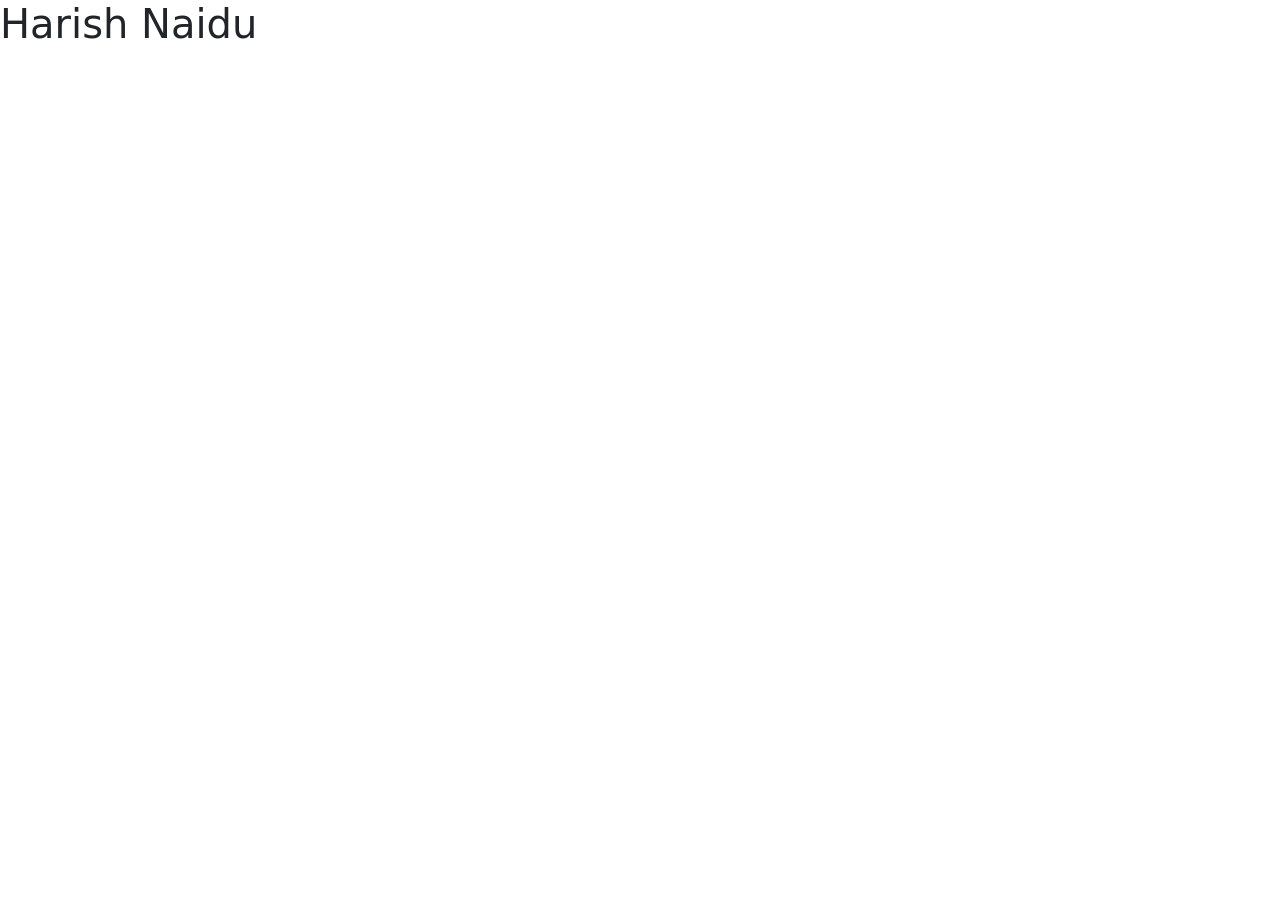
<file: BootStrap/bootstrp_intallation.html>
<!DOCTYPE html>
<html lang="en" dir="ltr">
  <head>
    <meta charset="utf-8">
    <title>BootStrap_ex</title>
    <link href="https://cdn.jsdelivr.net/npm/bootstrap@5.2.1/dist/css/bootstrap.min.css" rel="stylesheet" integrity="sha384-iYQeCzEYFbKjA/T2uDLTpkwGzCiq6soy8tYaI1GyVh/UjpbCx/TYkiZhlZB6+fzT" crossorigin="anonymous">

  </head>
  <body>
  <h1>Harish Naidu</h1>
  </body>
</html>
</file>
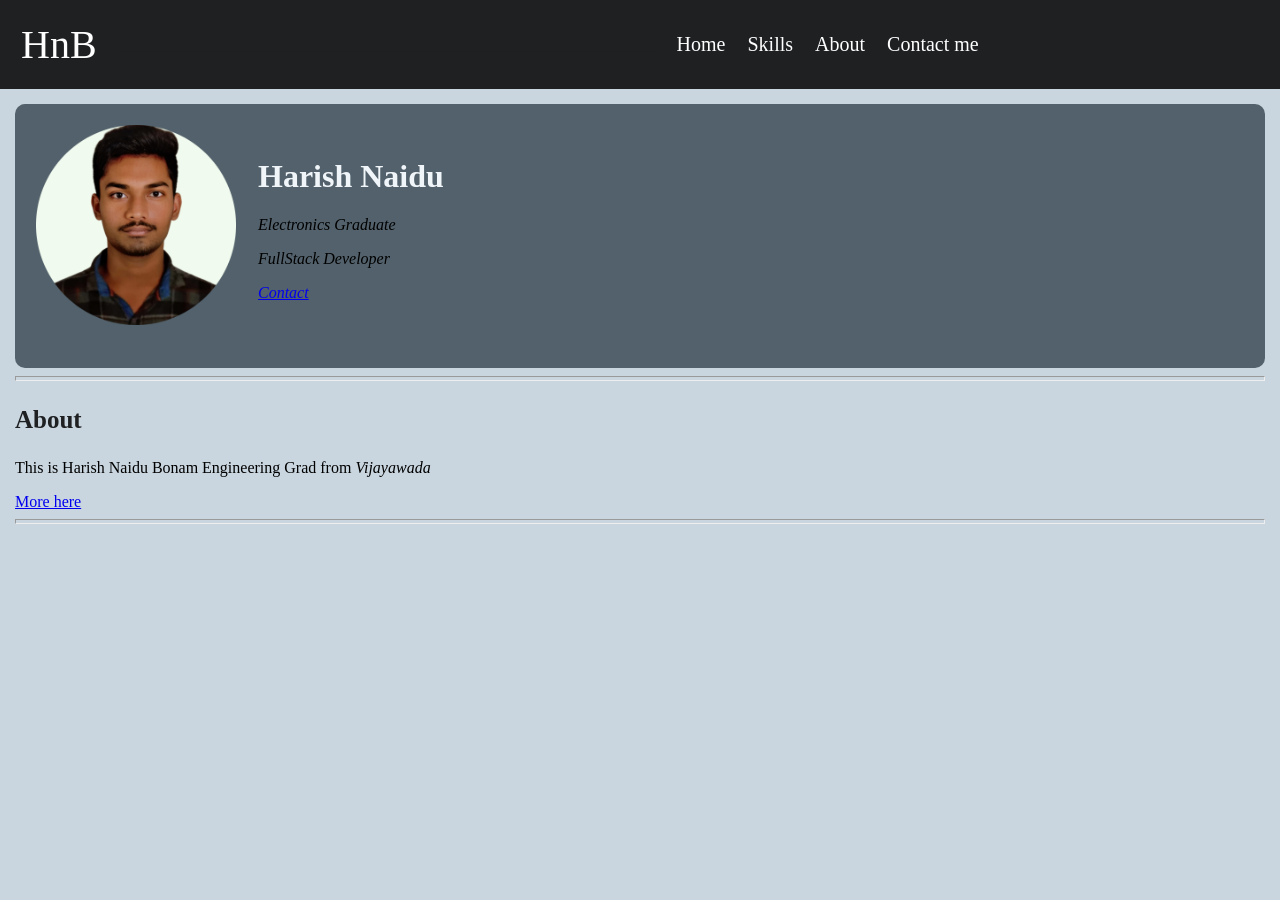
<file: CSS/About.html>
<!DOCTYPE html>
<html lang="en" dir="ltr">

<head>
  <meta charset="utf-8">
  <title></title>
  <link rel="stylesheet" href="style.css">

</head>

<body>
  <div style="background-color:#1E2022">
    <table cellspacing="20">
      <tr  style="color:#F0F5F9">
        <td ><a href="index.html" style="text-decoration: none;color:White;font-family:papyrus;font-size:40px;">HnB</a></td>
        <td style="color:#1E2022">___________________________________________________________________</td>
        <td><a href="index.html"  class="navbar" style="text-decoration: none;color:White;font-size:20px;
    ">Home</a></td>
        <td><a href="Skills.html" class="navbar" style="text-decoration: none;color:White;font-size:20px;">Skills</a></td>
        <td><a href="About.html" class="navbar" style="text-decoration: none;color:White;font-size:20px;">About</a></td>
        <td><a href="Detail_Form.html" class="navbar" style="text-decoration: none;color:White;font-size:20px;">Contact me</a></td>
      </tr>
    </table>
  </div>
  <div style="margin:15px">
    <div id="profiled" style="background-color: #52616B">


      <table cellspacing="20">
        <tr>
          <td> <img src="Profile.png" height="200" alt="profile pic">
          </td>
          <td>
            <h1 style="color:#F0F5F9">Harish Naidu
            </h1>
            <p><em> Electronics Graduate</em></p>
            <p><em>FullStack Developer</em></p>
            <p><em><a href="Detail_Form.html">Contact</a></em></p>
          </td>
        </tr>
      </table>
      <br>
    </div>
    <hr>
    <h3>About</h3>
    <p>This is Harish Naidu Bonam Engineering Grad from <em>Vijayawada</em></p>
    <a href="page2.html">More here</a>
    <hr>
  </div>
</body>

</html>
</file>
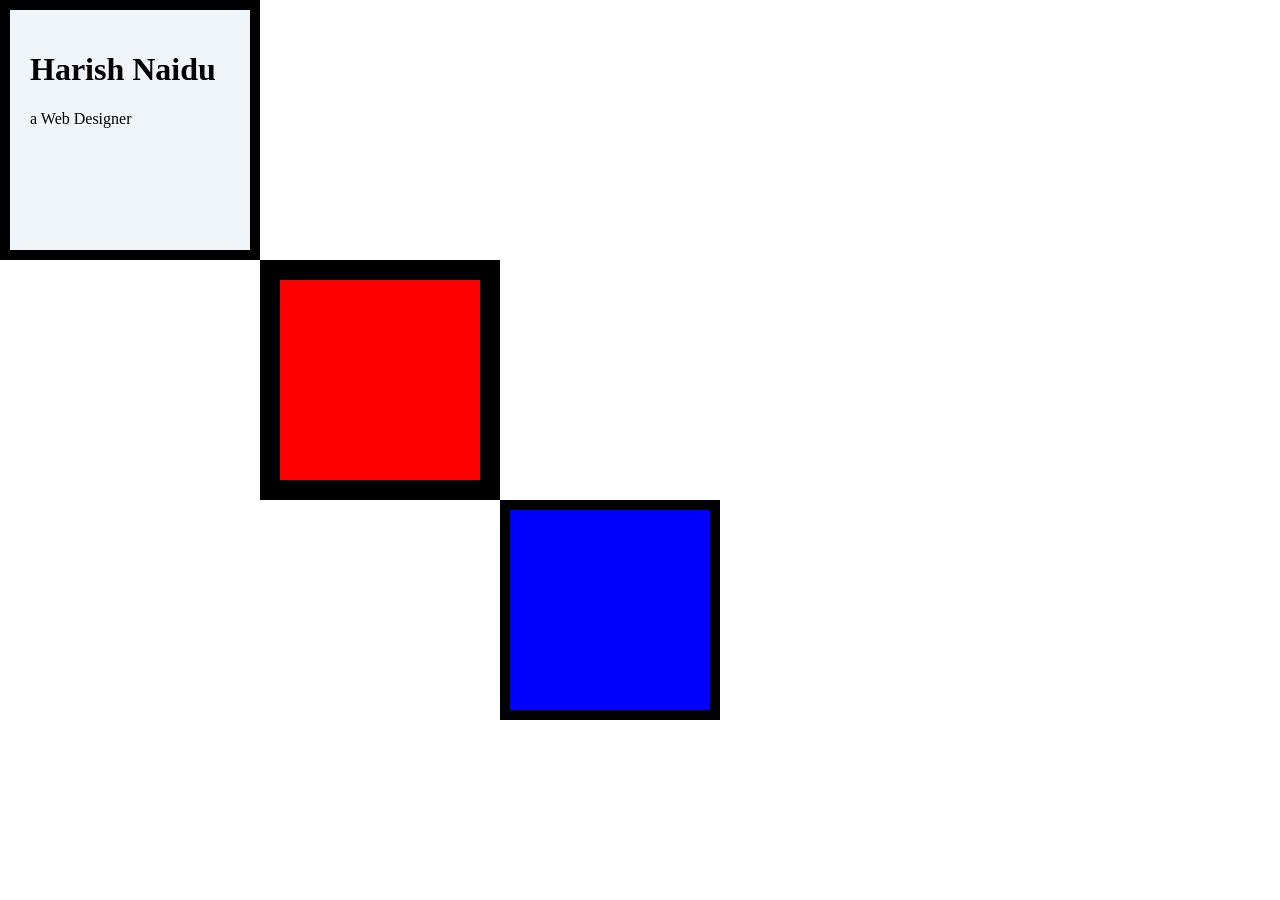
<file: CSS/BoxModel.html>
<!DOCTYPE html>
<html lang="en" dir="ltr">

<head>
  <meta charset="utf-8">
  <title>harish Official</title>
  <link rel="stylesheet" href="styles.css">
</head>

<body>
  <div class="top-div">
    <h1>Harish Naidu</h1>
    <p>a Web Designer</p>
  </div>
  <div class="middle-div">

  </div>
  <div class="bottom-div">

  </div>

</body>

</html>
</file>
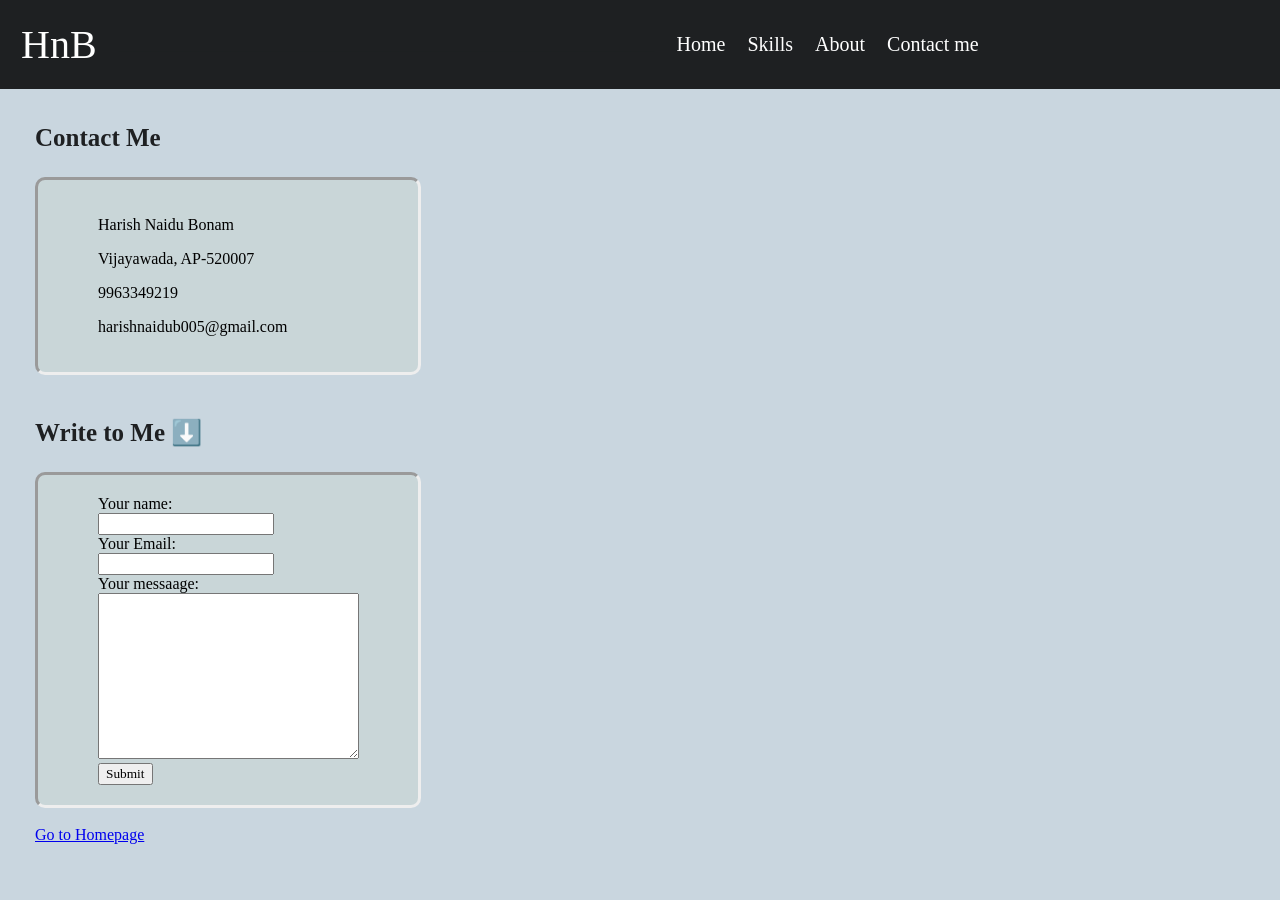
<file: CSS/Detail_Form.html>
<!DOCTYPE html>
<html lang="en" dir="ltr">

<head>
  <meta charset="utf-8">
  <title></title>
  <link rel="stylesheet" href="style.css">

</head>

<body>
  <div style="background-color:#1E2022">

    <table cellspacing="20">
      <tr style="color:#F0F5F9">
        <td><a href="index.html" style="text-decoration: none;color:White;font-family:papyrus;font-size:40px;">HnB</a></td>
        <td style="color:#1E2022">___________________________________________________________________</td>
        <td><a href="index.html" class="navbar" style="text-decoration: none;color:White;font-size:20px;
    ">Home</a></td>
        <td><a href="Skills.html" class="navbar" style="text-decoration: none;color:White;font-size:20px;">Skills</a></td>
        <td><a href="About.html" class="navbar" style="text-decoration: none;color:White;font-size:20px;">About</a></td>
        <td><a href="Detail_Form.html" class="navbar" style="text-decoration: none;color:White;font-size:20px;">Contact me</a></td>
      </tr>
    </table>
  </div>
  <div style="margin:35px">


    <h3>Contact Me</h3>
    <div class="card">
      <p> Harish Naidu Bonam</p>
      <p> Vijayawada, AP-520007</p>
      <p> 9963349219</p>
      <p>harishnaidub005@gmail.com</p>
    </div>
    <br>
    <h3>Write to Me ⬇️</h3>


    <div class="emailbox">


      <form class="" action="mailto:hari@gmail.com" method="post" enctype="text/plain">
        <label for="">Your name:</label><br>
        <input type="text" name="yourName" value=""><br>
        <label for="">Your Email:</label><br>
        <input type="email" name="yourEmail" value=""><br>
        <label for="">Your messaage:</label><br>
        <textarea name="yourMessage" rows="10" cols="30"></textarea><br>
        <input type="submit">
      </form>
    </div>
    <br>
    <a href="index.html">Go to Homepage</a>

  </div>
</body>

</html>
</file>
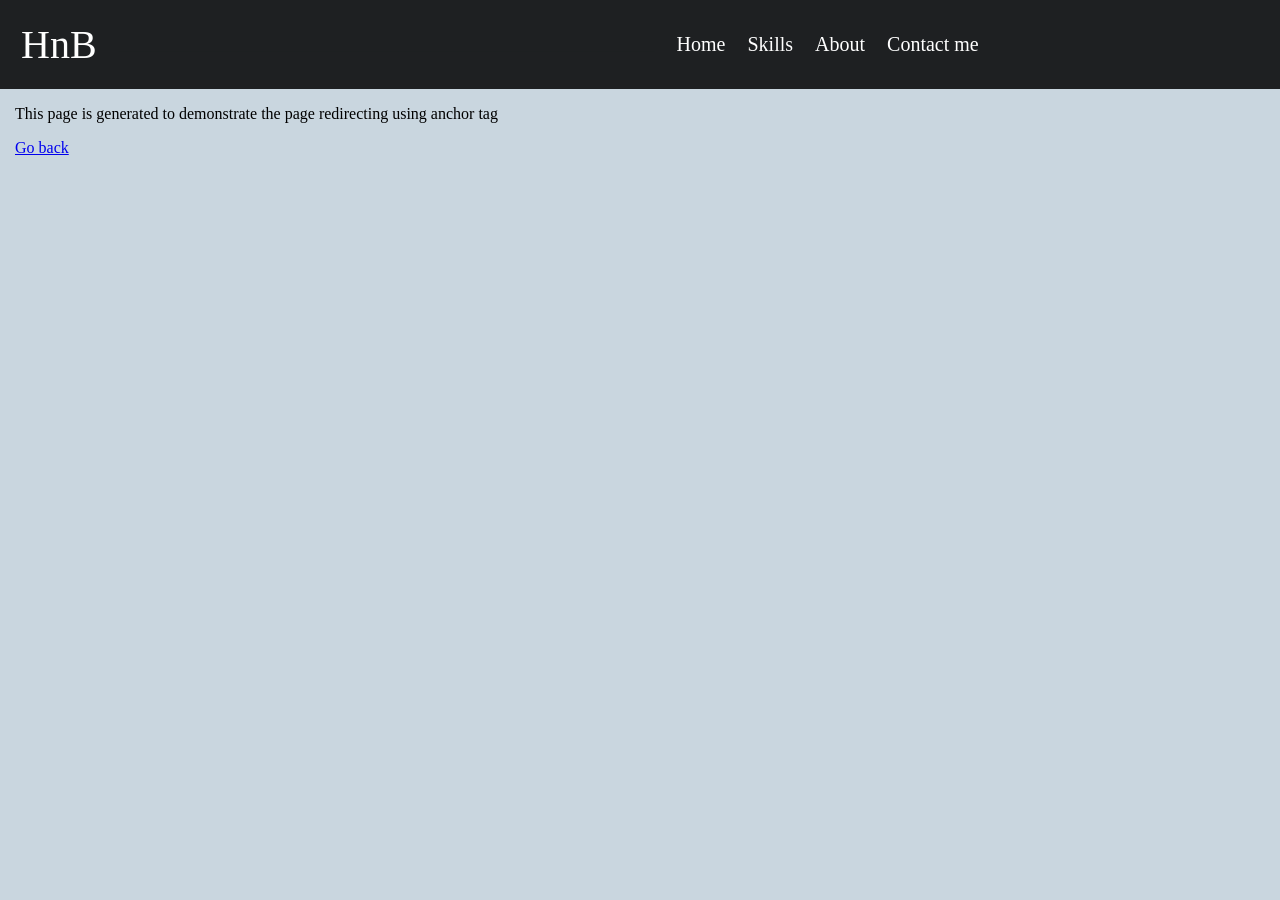
<file: CSS/page2.html>
<!DOCTYPE html>
<html lang="en" dir="ltr">
  <head>
    <meta charset="utf-8">
    <title></title>
    <link rel="stylesheet" href="style.css">

  </head>
  <body>
    <div style="background-color:#1E2022">
      <table cellspacing="20">
        <tr style="color:#F0F5F9">
          <td ><a href="index.html" style="text-decoration: none;color:White;font-family:papyrus;font-size:40px;">HnB</a></td>
          <td style="color:#1E2022">___________________________________________________________________</td>
          <td><a href="index.html" class="navbar" style="text-decoration: none;color:White;font-size:20px;
      ">Home</a></td>
          <td><a href="Skills.html" class="navbar" style="text-decoration: none;color:White;font-size:20px;">Skills</a></td>
          <td><a href="About.html" class="navbar" style="text-decoration: none;color:White;font-size:20px;">About</a></td>
          <td><a href="Detail_Form.html" class="navbar" style="text-decoration: none;color:White;font-size:20px;">Contact me</a></td>
        </tr>
      </table>
    </div>
    <div style="margin:15px">
    <p>This page is generated to demonstrate the page redirecting using anchor tag </p>
    <a href="index.html">Go back</a>
    </div>
  </body>
</html>
</file>
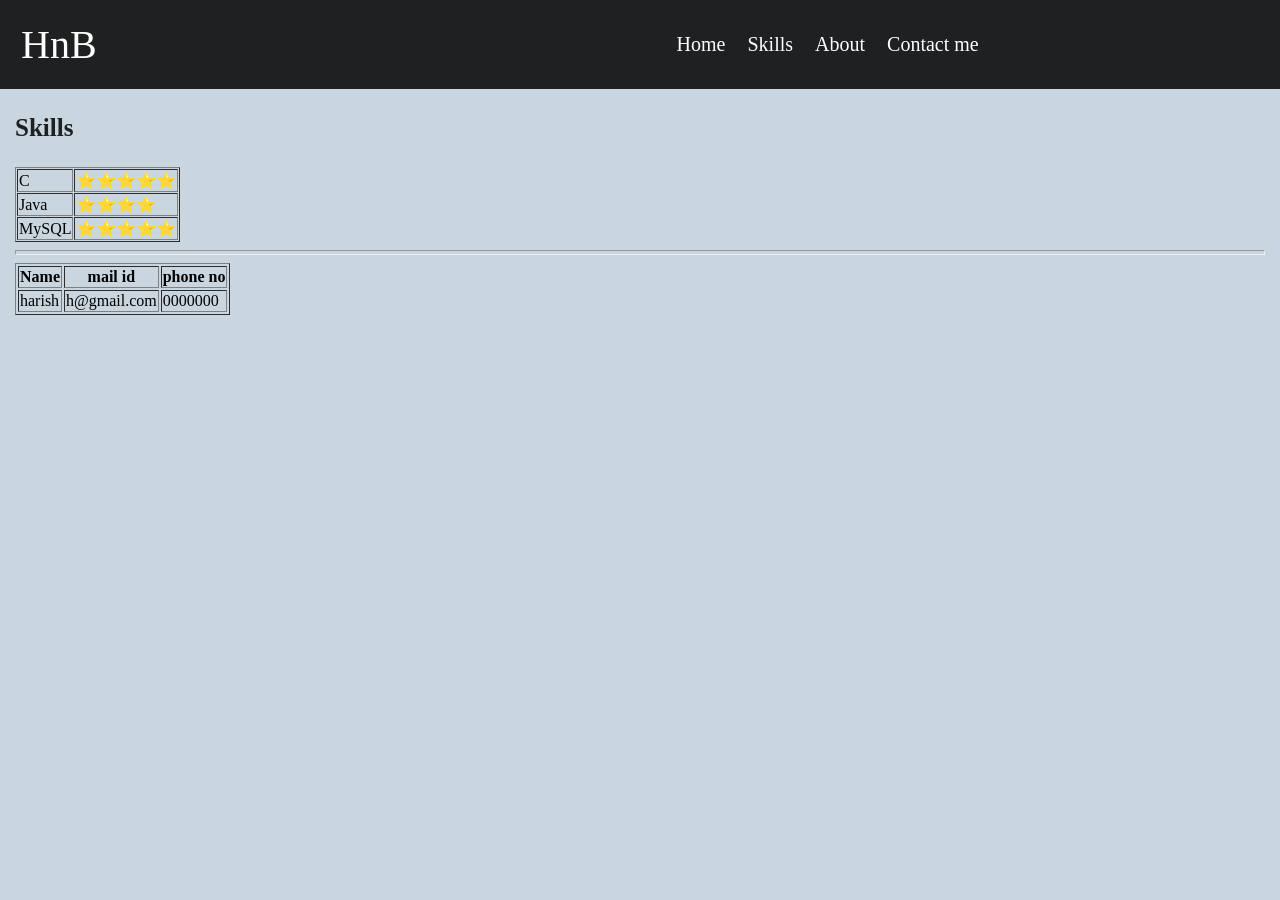
<file: CSS/Skills.html>
<!DOCTYPE html>
<html lang="en" dir="ltr">

<head>
  <meta charset="utf-8">
  <title></title>
  <link rel="stylesheet" href="style.css">

</head>

<body >
    <div style="background-color:#1E2022">
      <table cellspacing="20">
        <tr style="color:#F0F5F9">
          <td ><a href="index.html" style="text-decoration: none;color:White;font-family:papyrus;font-size:40px;">HnB</a></td>
          <td style="color:#1E2022">___________________________________________________________________</td>
          <td><a href="index.html" class="navbar" style="text-decoration: none;color:White;font-size:20px;
      ">Home</a></td>
          <td><a href="Skills.html" class="navbar" style="text-decoration: none;color:White;font-size:20px;">Skills</a></td>
          <td><a href="About.html" class="navbar" style="text-decoration: none;color:White;font-size:20px;">About</a></td>
          <td><a href="Detail_Form.html" class="navbar" style="text-decoration: none;color:White;font-size:20px;">Contact me</a></td>
        </tr>
      </table>
    </div>

  <div style="margin:15px">
    <h3>Skills</h3>
    <table border="1px" cellspacing="1px">
      <tr>
        <td>C</td>
        <td>
          ⭐⭐⭐⭐⭐
        </td>
      </tr>
      <tr>
        <td>Java</td>
        <td>
          ⭐⭐⭐⭐
        </td>
      </tr>
      <tr>
        <td>MySQL</td>
        <td>
          ⭐⭐⭐⭐⭐
        </td>
      </tr>
    </table>
    <hr>
    <table border="1px">
      <thead>
        <tr>
          <th>Name</th>
          <th>mail id</th>
          <th>phone no</th>
        </tr>
      </thead>
      <tbody>
        <tr>
          <td>harish</td>
          <td>h@gmail.com</td>
          <td>0000000</td>
        </tr>
      </tbody>
      <tfoot>

      </tfoot>
    </table>
  </div>
</body>

</html>
</file>
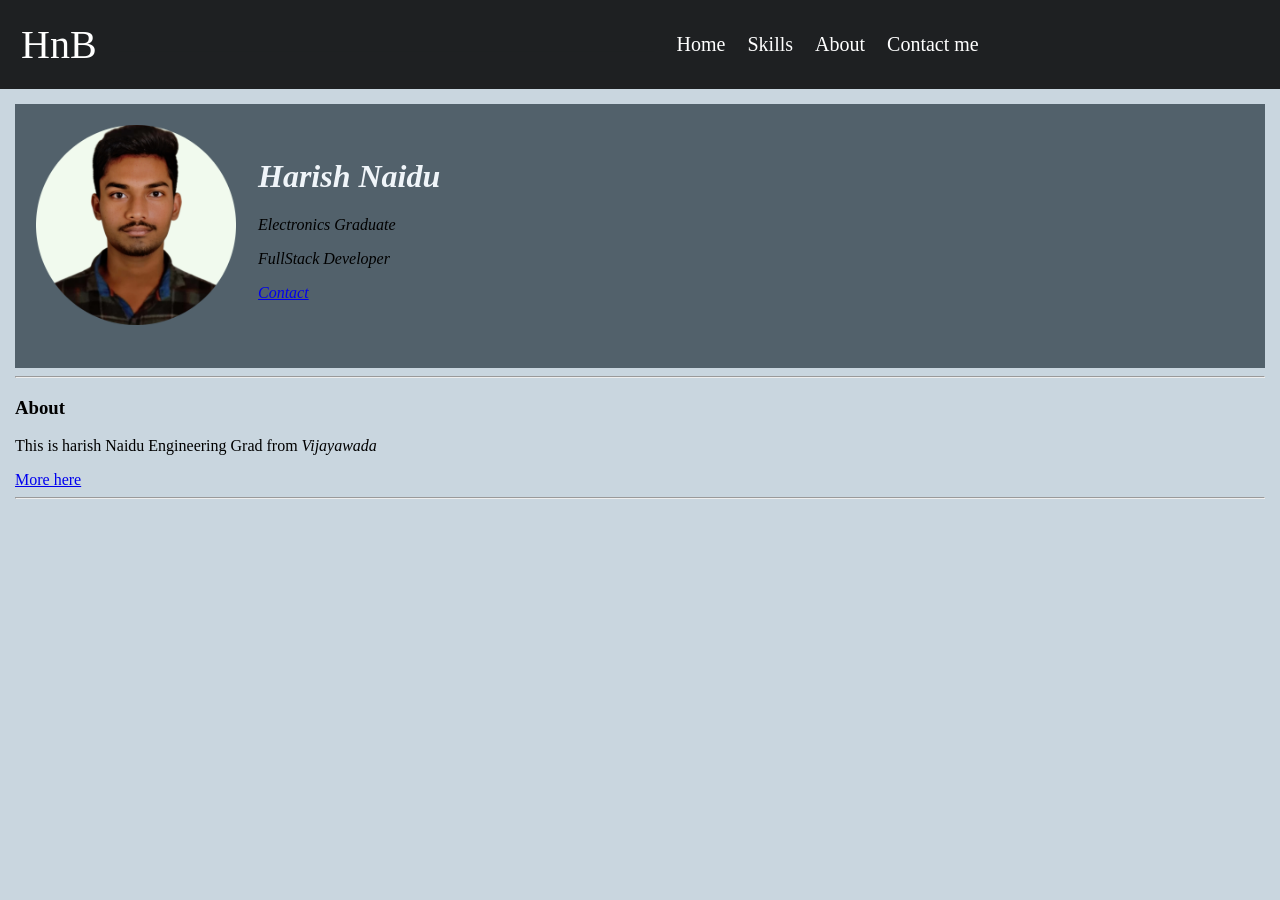
<file: HTML/About.html>
<!DOCTYPE html>
<html lang="en" dir="ltr">

<head>
  <meta charset="utf-8">
  <title></title>
</head>

<body style="background-color: #C9D6DF;  margin: 0px; ">
  <div style="background-color:#1E2022">
    <table cellspacing="20">
      <tr style="color:#F0F5F9">
        <td style="font-family:papyrus;font-size:40px"><a href="index.html" style="text-decoration: none;color:White;">HnB</a></td>
        <td style="color:#1E2022">___________________________________________________________________</td>
        <td><a href="index.html" style="text-decoration: none;color:White;font-size:20px;
    ">Home</a></td>
        <td><a href="Skills.html" style="text-decoration: none;color:White;font-size:20px;">Skills</a></td>
        <td><a href="About.html" style="text-decoration: none;color:White;font-size:20px;">About</a></td>
        <td><a href="Detail_Form.html" style="text-decoration: none;color:White;font-size:20px;">Contact me</a></td>
      </tr>
    </table>
  </div>
  <div style="margin:15px">
    <div style="background-color: #52616B">


      <table cellspacing="20">
        <tr>
          <td> <img src="Profile.png" height="200" alt="profile pic">
          </td>
          <td>
            <h1><em style="color:#F0F5F9">Harish Naidu</em>
            </h1>
            <p><em> Electronics Graduate</em></p>
            <p><em>FullStack Developer</em></p>
            <p><em><a href="Detail_Form.html">Contact</a></em></p>
          </td>
        </tr>
      </table>

      <br>
    </div>
    <hr>
    <h3>About</h3>
    <p>This is harish Naidu Engineering Grad from <em>Vijayawada</em></p>
    <a href="page2.html">More here</a>
    <hr>
  </div>
</body>

</html>
</file>
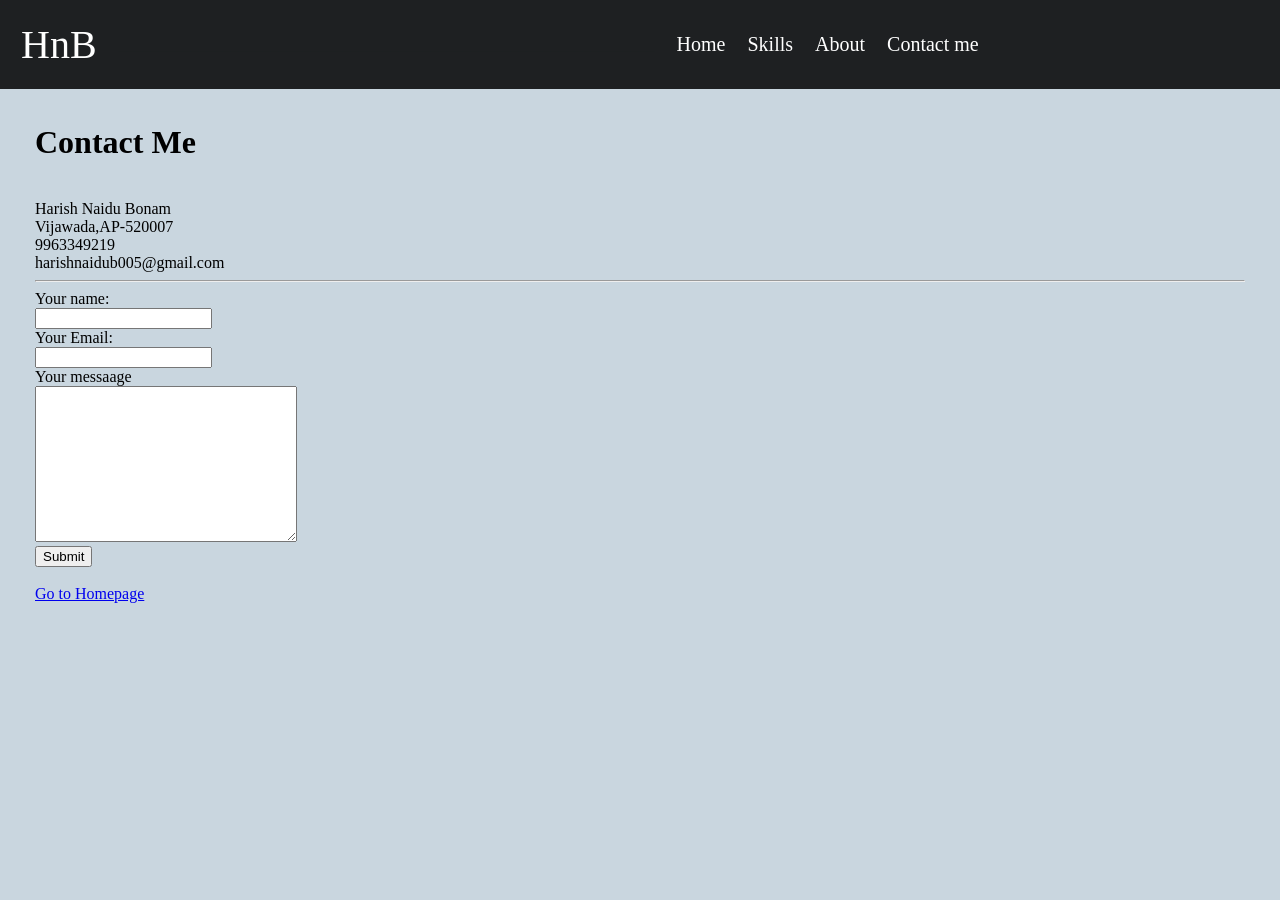
<file: HTML/Detail_Form.html>
<!DOCTYPE html>
<html lang="en" dir="ltr">

<head>
  <meta charset="utf-8">
  <title></title>
</head>

<body style="background-color: #C9D6DF; margin: 0px;">
  <div style="background-color:#1E2022">
    <table cellspacing="20">
      <tr style="color:#F0F5F9">
        <td style="font-family:papyrus;font-size:40px"><a href="index.html" style="text-decoration: none;color:White;">HnB</a></td>
        <td style="color:#1E2022">___________________________________________________________________</td>
        <td><a href="index.html" style="text-decoration: none;color:White;font-size:20px;
    ">Home</a></td>
        <td><a href="Skills.html" style="text-decoration: none;color:White;font-size:20px;">Skills</a></td>
        <td><a href="About.html" style="text-decoration: none;color:White;font-size:20px;">About</a></td>
        <td><a href="Detail_Form.html" style="text-decoration: none;color:White;font-size:20px;">Contact me</a></td>
      </tr>
    </table>
  </div>
  <div style="margin:35px">
    <h1>Contact Me</h1>
    <br>
    Harish Naidu Bonam
    <br>
    Vijawada,AP-520007
    <br>
    9963349219
    <br>
    harishnaidub005@gmail.com
    <hr>
    <form class="" action="mailto:hari@gmail.com" method="post" enctype="text/plain">
      <label for="">Your name:</label><br>
      <input type="text" name="yourName" value=""><br>
      <label for="">Your Email:</label><br>
      <input type="email" name="yourEmail" value=""><br>
      <label for="">Your messaage</label><br>
      <textarea name="yourMessage" rows="10" cols="30"></textarea><br>
      <input type="submit">
    </form>
    <br>
    <a href="index.html">Go to Homepage</a>
  </div>
</body>

</html>
</file>
<file: CSS/style.css>
body {
  background-color: #C9D6DF;
  margin: 0px;
}

hr {
  height: 3px;
}

* {
  font-family: Lucida sans;
}

.dotted {
  border-style: none;
  border-top-color: gray;
  border-top-style: dotted;
  border-width: 5px;
  width: 5%;
}

h3 {
  color: #1E2022;
  font-size: 25px;
  font-family: papyrus;
}

h1 {
  font-family: Lucida sans;
}

p {
  font-family: Lucida sans;
}

.emailbox {
  background-color: #C9D6D8;
  width: 260px;
  padding: 20px;
  border-style: inset;
  padding-left: 60px;
  padding-right: 60px;
  border-radius: 10px;
}

.card {
  background-color: #C9D6D8;
  width: 260px;
  padding: 20px;
  border-style: inset;
  padding-left: 60px;
  padding-right: 60px;
  border-radius: 10px;
}

#profiled {
  border-radius: 10px;
}

.navbar:hover {
  background-color: gray;
  border-radius: 5px;
  padding: 2px;
}
</file>
<file: CSS/styles.css>
body{
  background-color:white;
  margin:0;
  outline:0;
}

.top-div{

  background-color:#F0F5F9;
  width: 200px;
  height: 200px;
  padding:20px;
  border:solid 10px;
}
.middle-div{
  background-color: red;
  width: 200px;
  height: 200px;
  border:solid 20px;
  margin-left:260px;
}
.bottom-div{
  background-color: blue;
  width: 200px;
  height: 200px;
  margin-left:500px;

  border: solid 10px;
}
</file>
